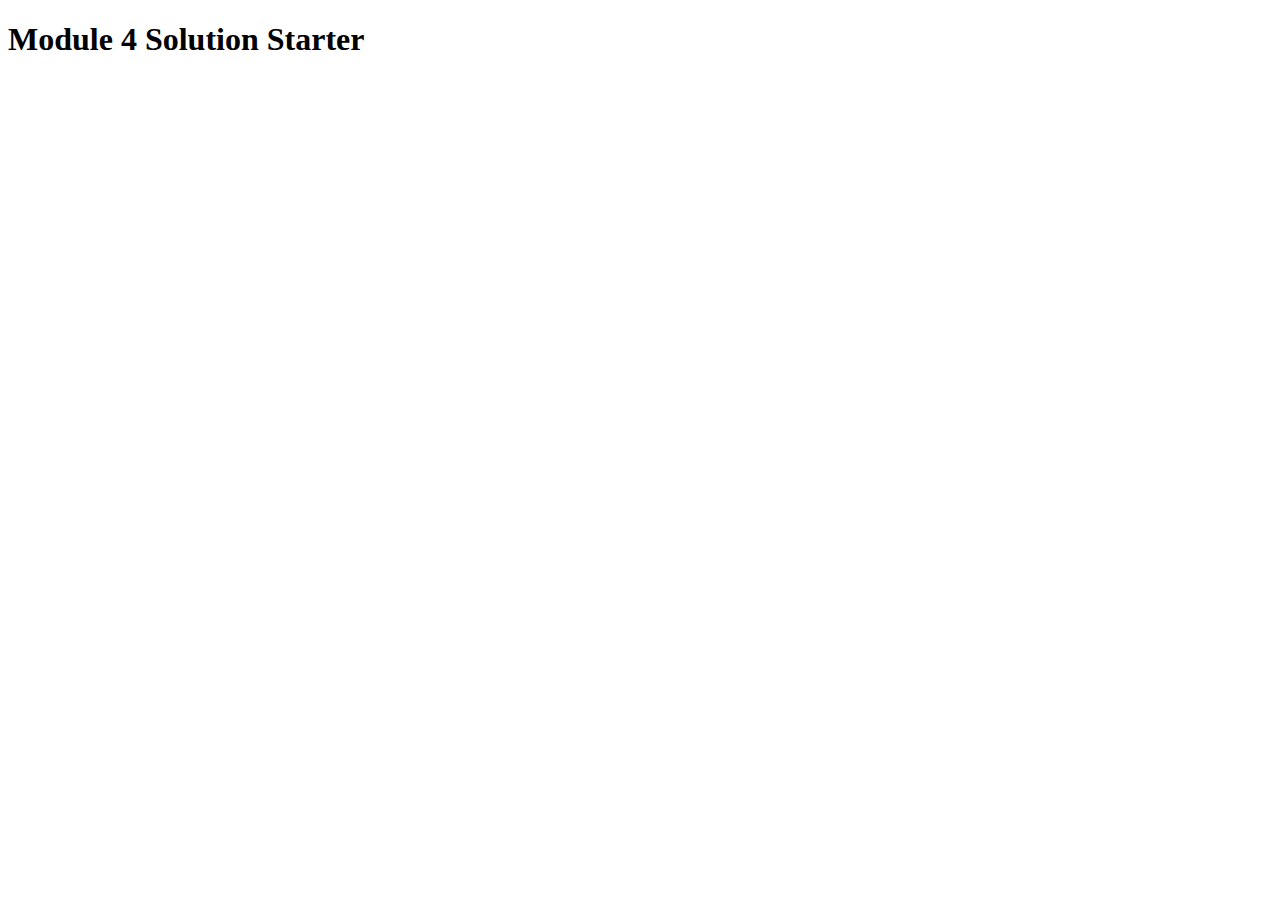
<file: mod4_solution/index.html>
<!DOCTYPE html>
<html>
<head>
  <meta charset="utf-8">
  <title>Module 4 Solution Starter</title>
</head>
<body>
  <h1>Module 4 Solution Starter</h1>
  <script>
    var names = []; // DO NOT REMOVE
  </script>
  <script src="SpeakHello.js"></script>
  <script src="SpeakGoodBye.js"></script>
  <script src="script.js"></script>
</body>
</html>
</file>
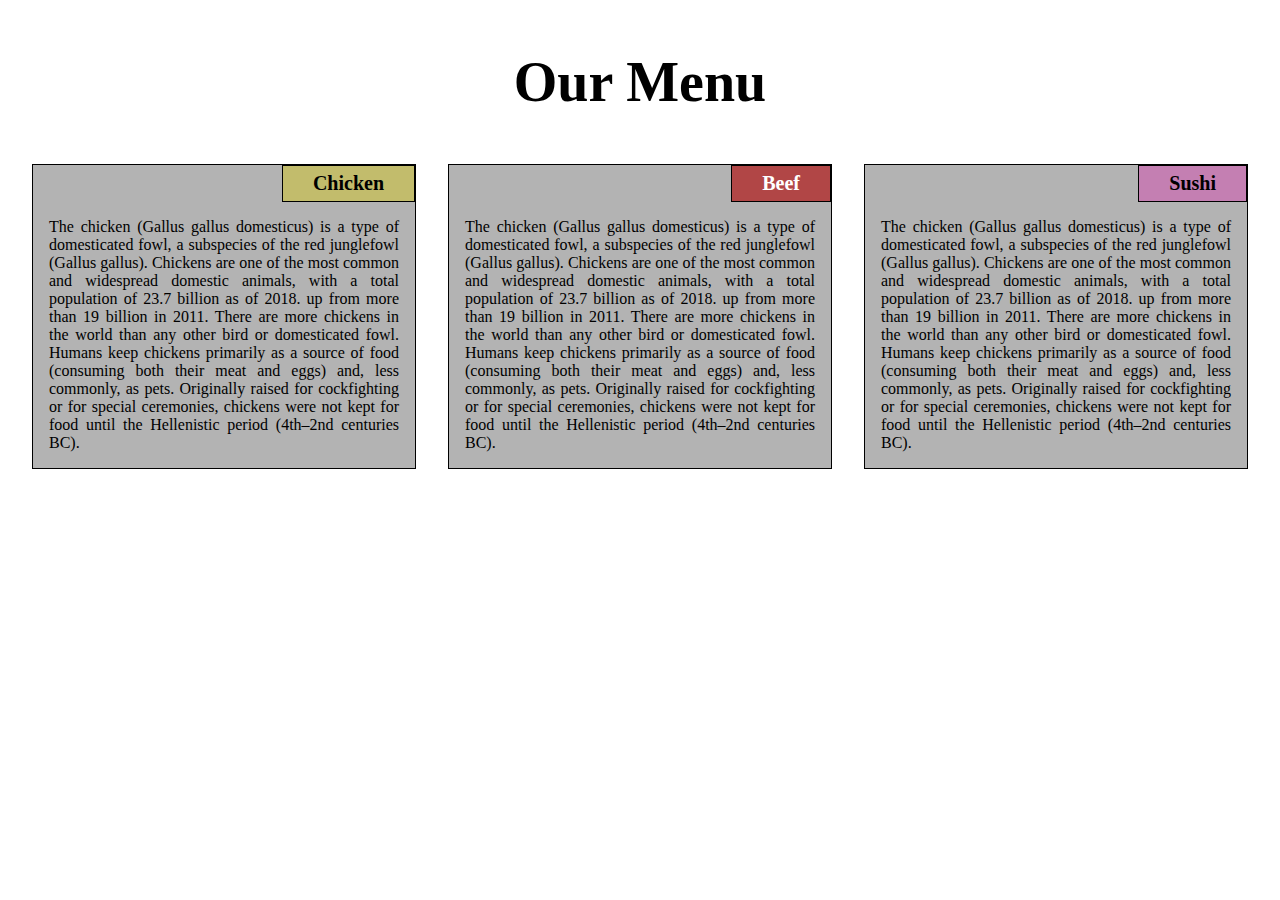
<file: module2-solution/index.html>
<!DOCTYPE html>
<html lang="en">
<head>
    <meta charset="UTF-8">
    <meta name="viewport" content="width=device-width, initial-scale=1.0">
    <title>Coursera</title>
    <link rel="stylesheet" href="css/styles.css">
</head>
<body>
    <div class="heading">
        <h1> Our Menu</h1>
    </div>    
    <div class="main">
        <div class="label">
            <div class="label-heading yellow">
                Chicken
            </div> 
            <div class="label-content">
                The chicken (Gallus gallus domesticus) is a type of domesticated fowl, a subspecies of the red junglefowl (Gallus gallus). Chickens are one of the most common and widespread domestic animals, with a total population of 23.7 billion as of 2018. up from more than 19 billion in 2011. There are more chickens in the world than any other bird or domesticated fowl. Humans keep chickens primarily as a source of food (consuming both their meat and eggs) and, less commonly, as pets. Originally raised for cockfighting or for special ceremonies, chickens were not kept for food until the Hellenistic period (4th–2nd centuries BC).
            </div>  
        </div>
        <div class="label">
            <div class="label-heading red">
                Beef
            </div> 
            <div class="label-content">
                The chicken (Gallus gallus domesticus) is a type of domesticated fowl, a subspecies of the red junglefowl (Gallus gallus). Chickens are one of the most common and widespread domestic animals, with a total population of 23.7 billion as of 2018. up from more than 19 billion in 2011. There are more chickens in the world than any other bird or domesticated fowl. Humans keep chickens primarily as a source of food (consuming both their meat and eggs) and, less commonly, as pets. Originally raised for cockfighting or for special ceremonies, chickens were not kept for food until the Hellenistic period (4th–2nd centuries BC).
            </div>
        </div>
        <div class="label">
            <div class="label-heading pink">
                Sushi
            </div>
            <div class="label-content">
                The chicken (Gallus gallus domesticus) is a type of domesticated fowl, a subspecies of the red junglefowl (Gallus gallus). Chickens are one of the most common and widespread domestic animals, with a total population of 23.7 billion as of 2018. up from more than 19 billion in 2011. There are more chickens in the world than any other bird or domesticated fowl. Humans keep chickens primarily as a source of food (consuming both their meat and eggs) and, less commonly, as pets. Originally raised for cockfighting or for special ceremonies, chickens were not kept for food until the Hellenistic period (4th–2nd centuries BC).
            </div>
        </div>
    </div>
</body>
</html>
</file>
<file: module2-solution/css/styles.css>
*{
    box-sizing: border-box;
    padding: 0;
    margin: 0;
}
body{
    background: white;
    font-size: 16px;
    font-family: sans-sherif;
    color: black;
    
}
.heading{
    text-align: center;
    padding: 50px;
    font-size: 1.75em;
}
.main{
    display: flex;
    flex-direction: row;
    justify-content: space-evenly;
    flex-wrap: wrap;
}
.label{
    width: 30%;
    display:flex;
    flex-direction: column;
    flex-wrap: wrap;
    border: 1px solid black;
    background-color: rgb(179, 179, 179);
    margin-bottom: 1.5em;
    padding:0;
}
.label-heading{
    display: flex;
    align-self: flex-end;
    border: 1px solid black;
    font-weight: bold;
    padding: 0.3em 1.5em;
    font-size: 1.25em;
    margin: 0;
}
.label-content{
    text-align: justify;
    padding: 1em;
}

.yellow{
    background-color: rgb(194, 188, 108);
}

.red{
    background-color: rgb(177, 70, 70);
    color: white;
}

.pink{
    background-color: rgb(196, 127, 178);
}

@media (min-width: 768px) and (max-width:991px){
    .label{
        width: 46%;
    }
    .label:nth-child(3){
        width: 96%
    }
}

@media (max-width: 767px){
    .label{
        width: 90%;
    }
}
</file>
